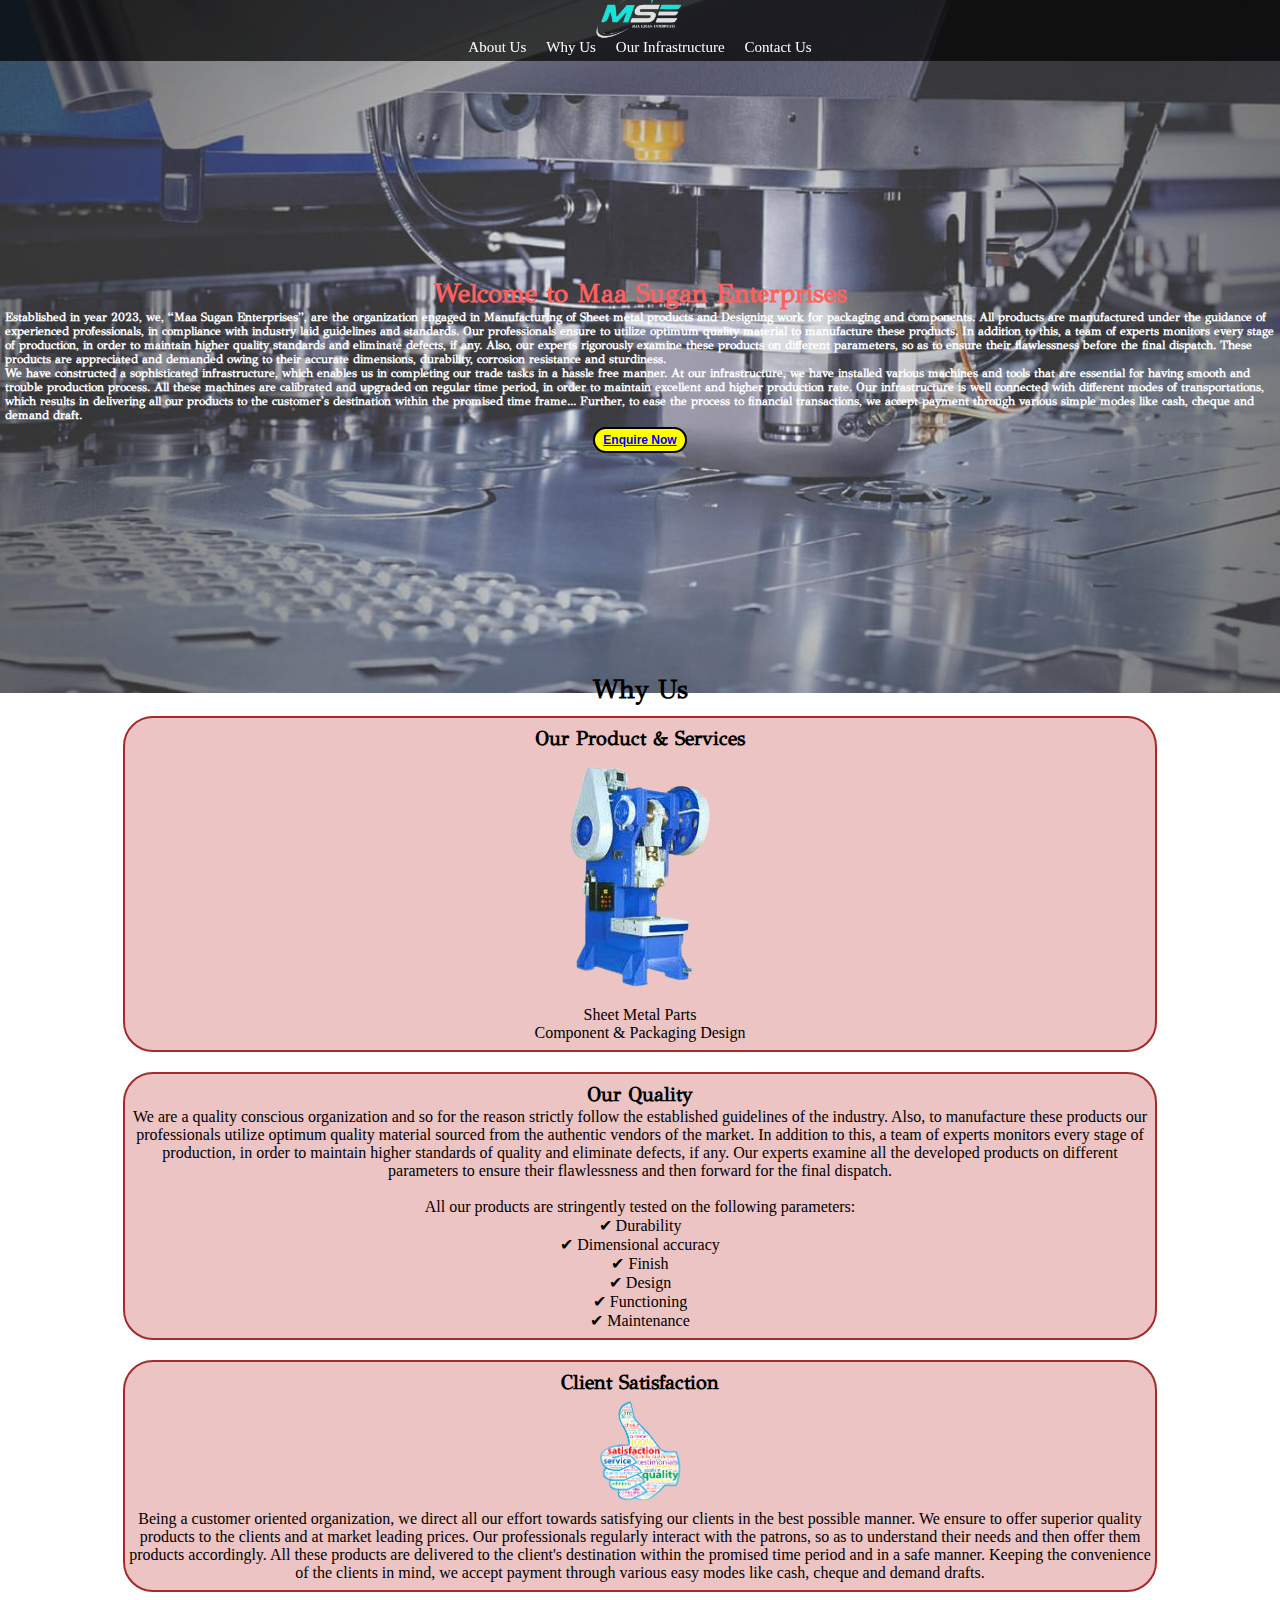
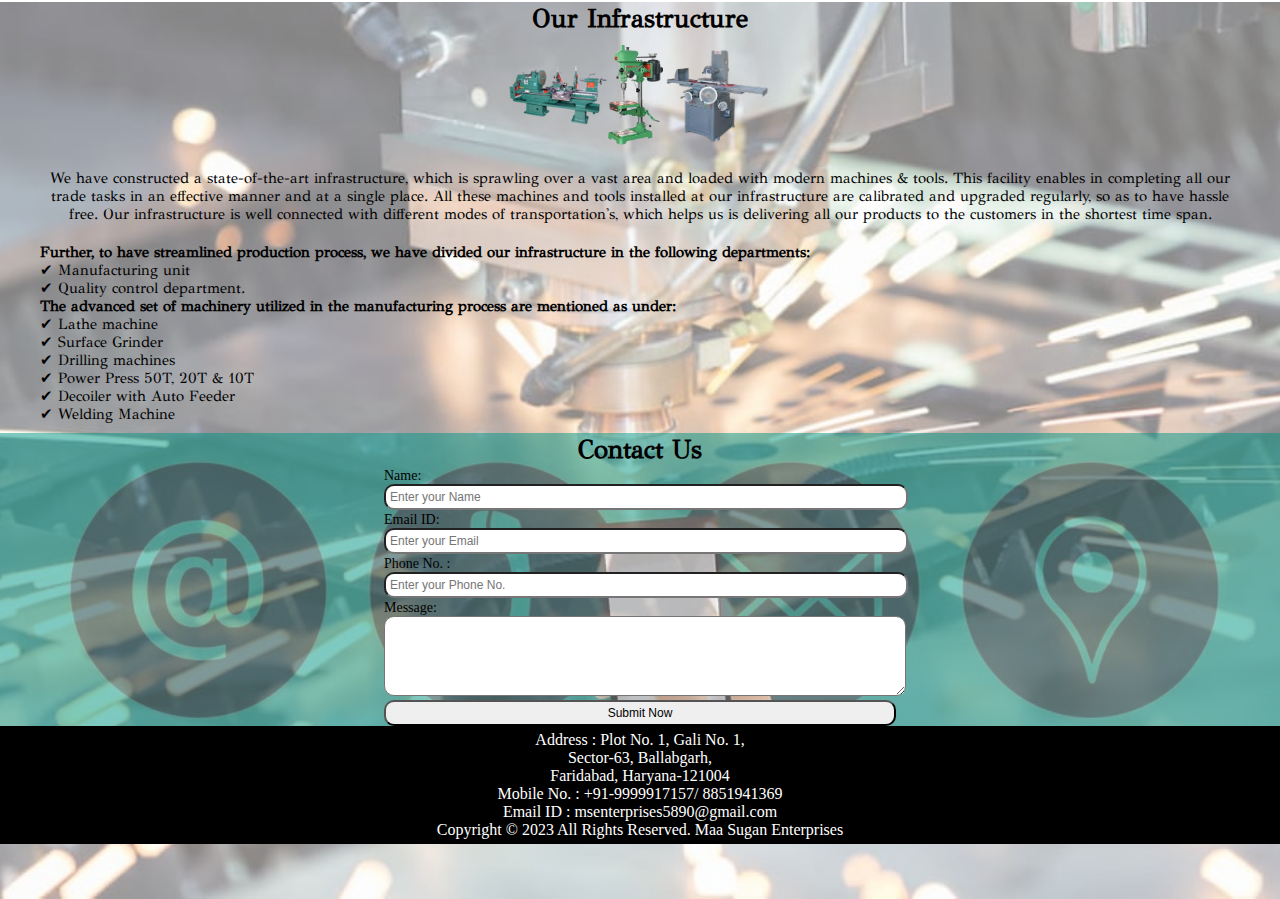
<file: index.html>
<!DOCTYPE html>
<html lang="en">

<head>
    <meta charset="UTF-8">
    <meta http-equiv="X-UA-Compatible" content="IE=edge">
    <meta name="viewport" content="width=device-width, initial-scale=1.0">
    <title>Best Sheet Metal Part Company</title>
    <link rel="stylesheet" href="style.css">
    <link rel="stylesheet" media="screen and (max-width: 1280px)" href="mobile.css">
    <link rel="preconnect" href="https://fonts.googleapis.com">
    <link rel="preconnect" href="https://fonts.gstatic.com" crossorigin>
    <link href="https://fonts.googleapis.com/css2?family=Bree+Serif&family=GFS+Didot&display=swap" rel="stylesheet">
</head>

<body>
    <nav id="navbar">
        <div id="logo">
            <img src="logo4-removebg-preview.png" alt="MS Enterprise">
        </div>
        <div>
            <ul>
                <li class="nav"><a href="#home" >About Us</a></li>
                <li class="nav"><a href="#whyus">Why Us</a></li>
                <li class="nav"><a href="#infra">Our Infrastructure</a></li>
                <li class="nav"><a href="#contact">Contact Us</a></li>
            </ul>
        </div>
    </nav>
    <section id="home">
        <div>
            <h1 class="h-primary">Welcome to Maa Sugan Enterprises </h1>
            <p>Established in year 2023, we, “Maa Sugan Enterprises”, are the organization engaged in Manufacturing of
                Sheet
                metal products and Designing work for packaging and components. All products are manufactured under the
                guidance of experienced professionals, in compliance with industry laid guidelines and standards. Our
                professionals ensure to utilize optimum quality material to manufacture these products. In addition to
                this,
                a team of experts monitors every stage of production, in order to maintain higher quality standards and
                eliminate defects, if any. Also, our experts rigorously examine these products on different parameters,
                so
                as to ensure their flawlessness before the final dispatch. These products are appreciated and demanded
                owing
                to their accurate dimensions, durability, corrosion resistance and sturdiness. </p>
            <p>We have constructed a sophisticated infrastructure, which enables us in completing our trade tasks in a
                hassle free manner. At our infrastructure, we have installed various machines and tools that are
                essential
                for having smooth and trouble production process. All these machines are calibrated and upgraded on
                regular
                time period, in order to maintain excellent and higher production rate. Our infrastructure is well
                connected
                with different modes of transportations, which results in delivering all our products to the customer's
                destination within the promised time frame... Further, to ease the process to financial transactions, we
                accept payment through various simple modes like cash, cheque and demand draft.</p>
            <button class="btn"><a href="https://forms.gle/jwrQk6FeJfUbEnTA8" target="_blank">Enquire Now</a></button>
        </div>
    </section>
    <section id="whyus">
        <h1 class="h-primary center">Why Us</h1>
        <div id="services">
            <div class="box">
                <h2 class="h-secondary center">Our Product & Services</h2>
                <img src="img1-removebg-preview.png" alt="">
                <p class="center">
                <div> Sheet Metal Parts</div>
                <div> Component & Packaging Design</div>
                </p>
            </div>
            <div class="box">
                <h2 class="h-secondary center">Our Quality</h2>
                <p class="center">We are a quality conscious organization and so for the reason strictly follow the
                    established guidelines of the industry. Also, to manufacture these products our professionals
                    utilize optimum quality material sourced from the authentic vendors of the market. In addition to
                    this, a team of experts monitors every stage of production, in order to maintain higher standards of
                    quality and eliminate defects, if any. Our experts examine all the developed products on different
                    parameters to ensure their flawlessness and then forward for the final dispatch.</p> <br>
                <p class="center">All our products are stringently tested on the following parameters: <br> ✔
                    Durability<br> ✔ Dimensional accuracy<br> ✔ Finish <br>✔ Design<br> ✔ Functioning <br>✔ Maintenance
                </p>
            </div>
            <div class="box">
                <h2 class="h-secondary center">Client Satisfaction</h2>
                <img class="img3" src="img5-removebg-preview.png" alt="">
                <p class="center">Being a customer oriented organization, we direct all our effort towards satisfying
                    our clients in the best possible manner. We ensure to offer superior quality products to the clients
                    and at market leading prices. Our professionals regularly interact with the patrons, so as to
                    understand their needs and then offer them products accordingly. All these products are delivered to
                    the client's destination within the promised time period and in a safe manner. Keeping the
                    convenience of the clients in mind, we accept payment through various easy modes like cash, cheque
                    and demand drafts.</p>
            </div>
        </div>
    </section>
    <section id="infra">
        <div>
            <h1 class="h-primary center">Our Infrastructure</h1>
            <div id="infra-item">
                <div class="infra-img">
                    <img src="img2-removebg-preview.png" alt="Our Infrastructure">
                </div>
                <div class="infra-img">
                    <img src="img3-removebg-preview.png" alt="Our Infrastructure">
                </div>
                <div class="infra-img">
                    <img src="img4-removebg-preview.png" alt="Our Infrastructure">
                </div>
            </div>
            <div>
                <p class="h-tertiary center">We have constructed a state-of-the-art infrastructure, which is sprawling
                    over a vast area and loaded with modern machines & tools. This facility enables in completing all
                    our trade tasks in an effective manner and at a single place. All these machines and tools installed
                    at our infrastructure are calibrated and upgraded regularly, so as to have hassle free. Our
                    infrastructure is well connected with different modes of transportation's, which helps us is
                    delivering all our products to the customers in the shortest time span.</p>
                <p class="h-tertiary"> <b> Further, to have streamlined production process, we have divided our
                        infrastructure in the following departments: </b><br> ✔ Manufacturing unit <br>✔ Quality control
                    department.<br> <b> The advanced set of machinery utilized in the manufacturing process are
                        mentioned as under:</b><br> ✔ Lathe machine<br> ✔ Surface Grinder<br> ✔ Drilling machines<br> ✔
                    Power Press 50T, 20T & 10T <br>✔ Decoiler with Auto Feeder<br> ✔ Welding Machine</p>
            </div>
        </div>
    </section>
    <section id="contact">
        <h1 class="h-primary center">Contact Us</h1>
        <div class="contact-box">
               <form action="backend.php" >
                <div class="form-group">
                    <label for="name">Name:</label>
                    <input type="text" name="name" id="name" placeholder="Enter your Name">
                <div class="form-group">
                    <label for="email">Email ID:</label>
                    <input type="email" name="name" id="email" placeholder="Enter your Email">
                <div class="form-group">
                    <label for="phone">Phone No. :</label>
                    <input type="tel" name="name" id="phone" placeholder="Enter your Phone No.">
                <div class="form-group">
                    <label for="message">Message:</label>
                    <textarea name="message" id="message" cols="20" rows="5"></textarea>
                </div>
                <div class="form-group">
                    <input class="submit" type="submit" value="Submit Now" >
                </div>
            </form>
                </div>
    </section>
<footer>
    <div id="foot" class="address">
        <P>Address : Plot No. 1, Gali No. 1, <br> Sector-63, Ballabgarh, <br> Faridabad, Haryana-121004 <br>Mobile No. : +91-9999917157/ 8851941369 <br> Email ID : msenterprises5890@gmail.com</P>
    </div>
    <div class="">Copyright &copy; 2023 All Rights Reserved. Maa Sugan Enterprises</div>
</footer>

</body>

</html>
</file>
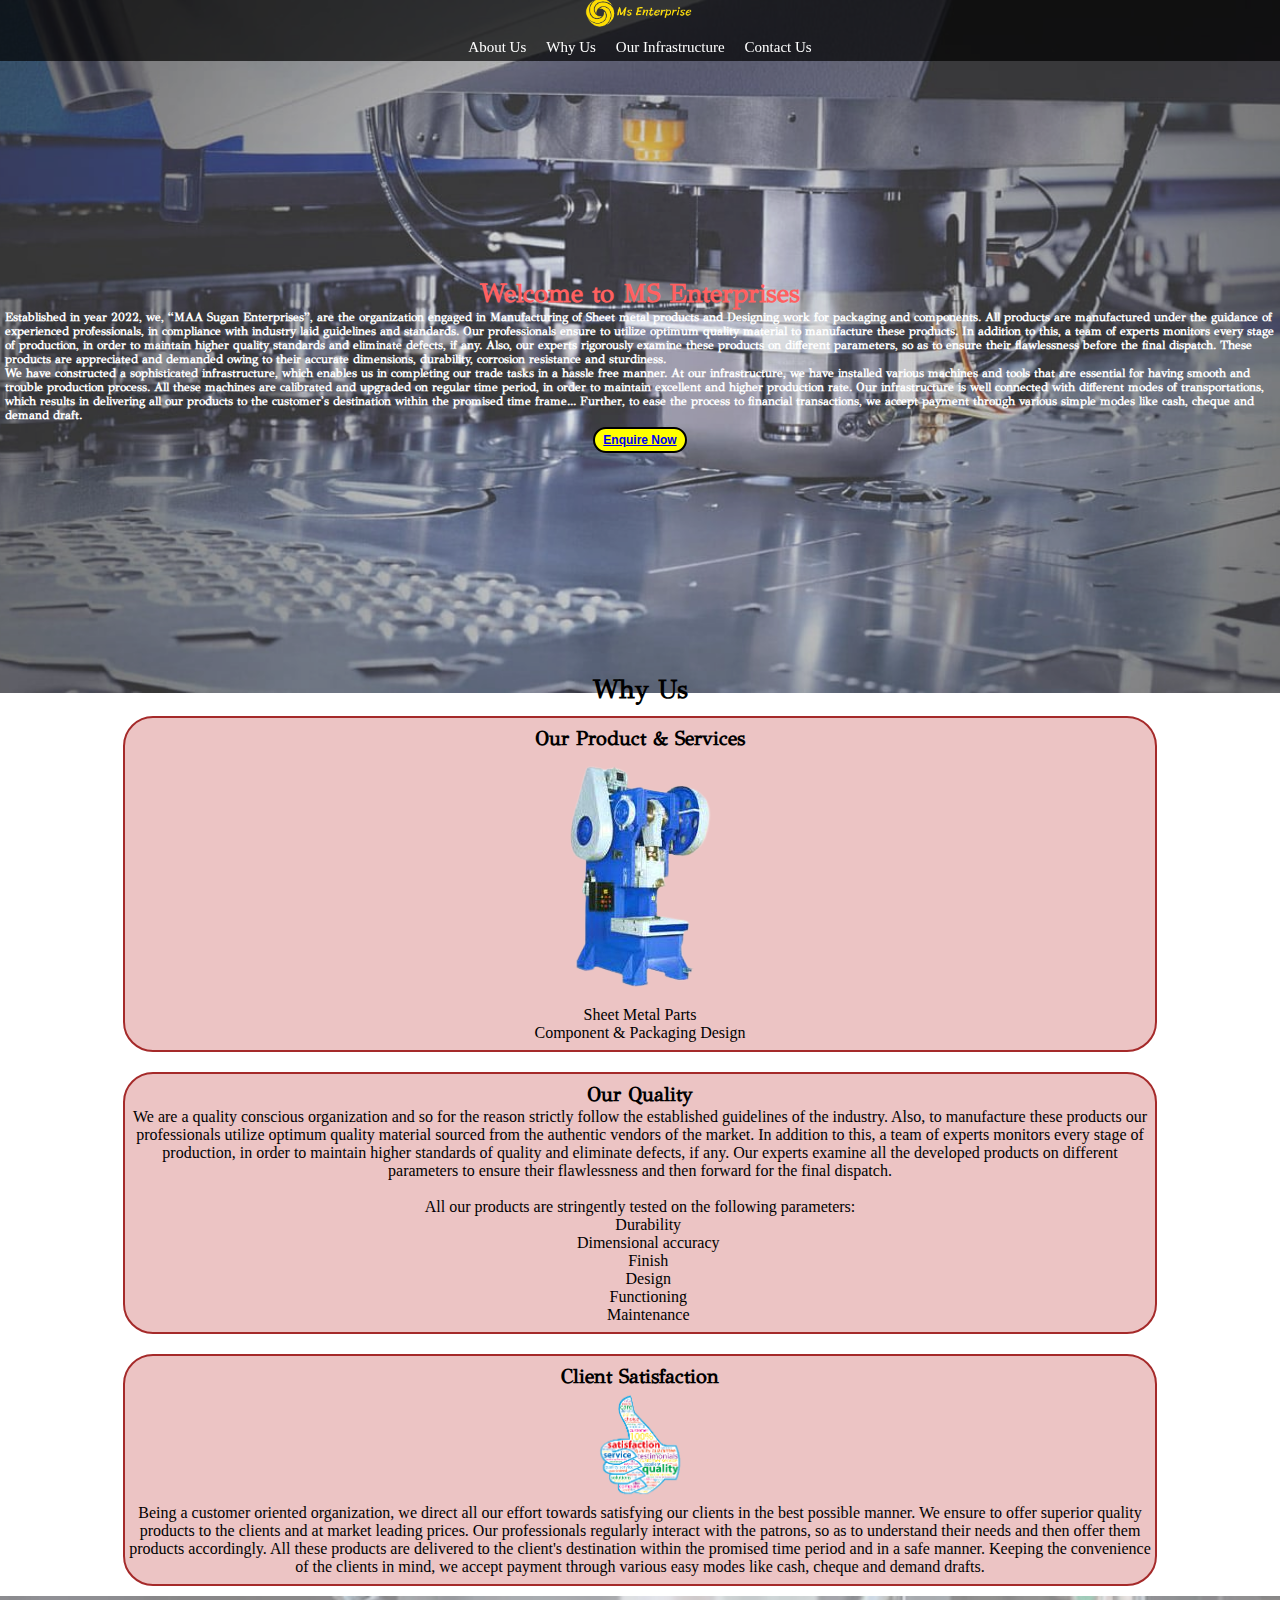
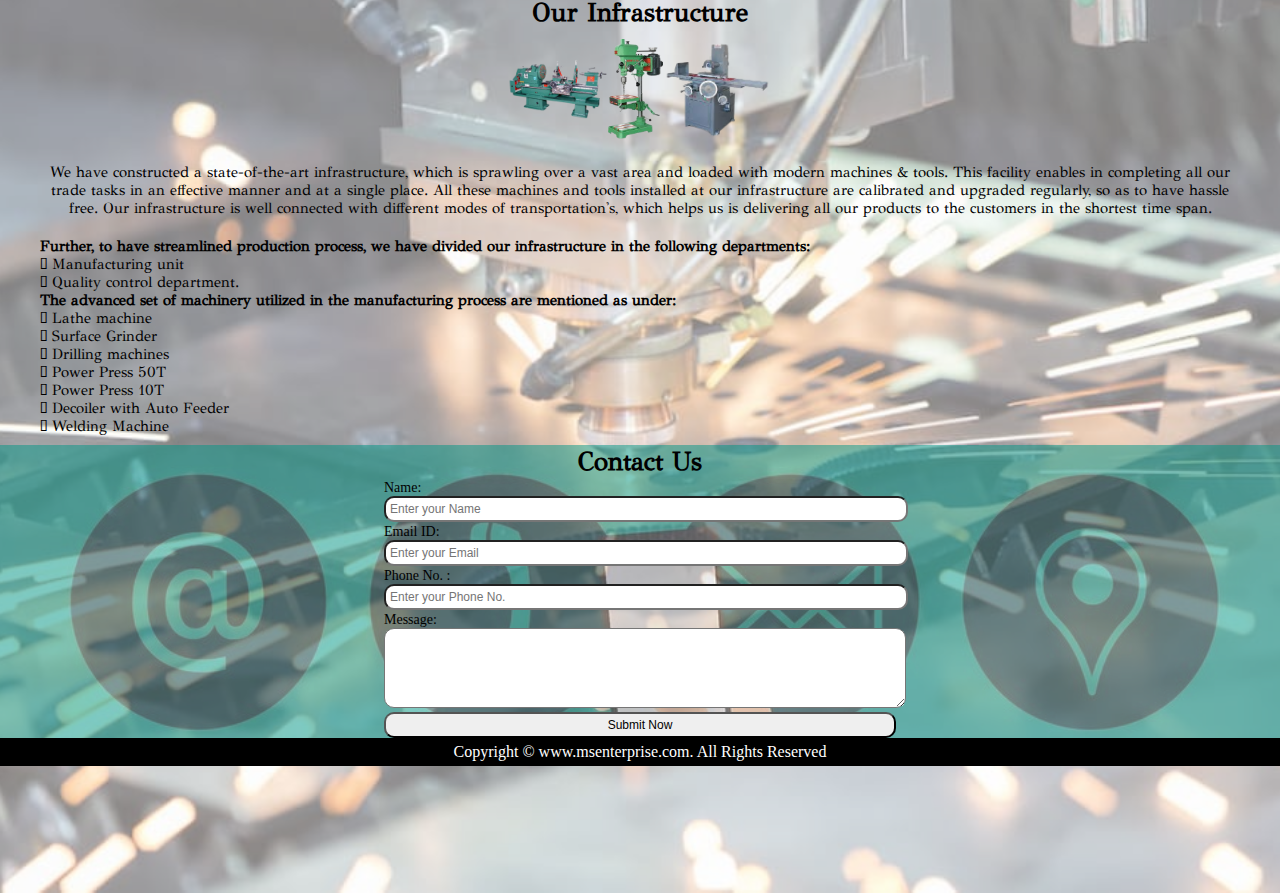
<file: 2nd project.html>
<!DOCTYPE html>
<html lang="en">

<head>
    <meta charset="UTF-8">
    <meta http-equiv="X-UA-Compatible" content="IE=edge">
    <meta name="viewport" content="width=device-width, initial-scale=1.0">
    <title>Best Sheet Metal Part Company</title>
    <link rel="stylesheet" href="style.css">
    <link rel="stylesheet" media="screen and (max-width: 1280px)" href="mobile.css">
    <link rel="preconnect" href="https://fonts.googleapis.com">
    <link rel="preconnect" href="https://fonts.gstatic.com" crossorigin>
    <link href="https://fonts.googleapis.com/css2?family=Bree+Serif&family=GFS+Didot&display=swap" rel="stylesheet">
</head>

<body>
    <nav id="navbar">
        <div id="logo">
            <img src="logo.png" alt="MS Enterprise">
        </div>
        <div>
            <ul>
                <li class="nav"><a href="#home">About Us</a></li>
                <li class="nav"><a href="#services">Why Us</a></li>
                <li class="nav"><a href="#infra">Our Infrastructure</a></li>
                <li class="nav"><a href="#contact">Contact Us</a></li>
            </ul>
        </div>
    </nav>
    <section id="home">
        <div>
            <h1 class="h-primary">Welcome to MS Enterprises </h1>
            <p>Established in year 2022, we, “MAA Sugan Enterprises”, are the organization engaged in Manufacturing of
                Sheet
                metal products and Designing work for packaging and components. All products are manufactured under the
                guidance of experienced professionals, in compliance with industry laid guidelines and standards. Our
                professionals ensure to utilize optimum quality material to manufacture these products. In addition to
                this,
                a team of experts monitors every stage of production, in order to maintain higher quality standards and
                eliminate defects, if any. Also, our experts rigorously examine these products on different parameters,
                so
                as to ensure their flawlessness before the final dispatch. These products are appreciated and demanded
                owing
                to their accurate dimensions, durability, corrosion resistance and sturdiness. </p>
            <p>We have constructed a sophisticated infrastructure, which enables us in completing our trade tasks in a
                hassle free manner. At our infrastructure, we have installed various machines and tools that are
                essential
                for having smooth and trouble production process. All these machines are calibrated and upgraded on
                regular
                time period, in order to maintain excellent and higher production rate. Our infrastructure is well
                connected
                with different modes of transportations, which results in delivering all our products to the customer's
                destination within the promised time frame... Further, to ease the process to financial transactions, we
                accept payment through various simple modes like cash, cheque and demand draft.</p>
            <button class="btn"><a href="#contact">Enquire Now</a></button>
        </div>
    </section>
    <section class="whyus">
        <h1 class="h-primary center">Why Us</h1>
        <div id="services">
            <div class="box">
                <h2 class="h-secondary center">Our Product & Services</h2>
                <img src="img1-removebg-preview.png" alt="">
                <p class="center">
                <div> Sheet Metal Parts</div>
                <div> Component & Packaging Design</div>
                </p>
            </div>
            <div class="box">
                <h2 class="h-secondary center">Our Quality</h2>
                <p class="center">We are a quality conscious organization and so for the reason strictly follow the
                    established guidelines of the industry. Also, to manufacture these products our professionals
                    utilize optimum quality material sourced from the authentic vendors of the market. In addition to
                    this, a team of experts monitors every stage of production, in order to maintain higher standards of
                    quality and eliminate defects, if any. Our experts examine all the developed products on different
                    parameters to ensure their flawlessness and then forward for the final dispatch.</p> <br>
                <p class="center">All our products are stringently tested on the following parameters: <br> 
                    Durability<br>  Dimensional accuracy<br>  Finish <br> Design<br>  Functioning <br> Maintenance
                </p>
            </div>
            <div class="box">
                <h2 class="h-secondary center">Client Satisfaction</h2>
                <img class="img3" src="img5-removebg-preview.png" alt="">
                <p class="center">Being a customer oriented organization, we direct all our effort towards satisfying
                    our clients in the best possible manner. We ensure to offer superior quality products to the clients
                    and at market leading prices. Our professionals regularly interact with the patrons, so as to
                    understand their needs and then offer them products accordingly. All these products are delivered to
                    the client's destination within the promised time period and in a safe manner. Keeping the
                    convenience of the clients in mind, we accept payment through various easy modes like cash, cheque
                    and demand drafts.</p>
            </div>
        </div>
    </section>
    <section id="infra">
        <div>
            <h1 class="h-primary center">Our Infrastructure</h1>
            <div id="infra-item">
                <div class="infra-img">
                    <img src="img2-removebg-preview.png" alt="Our Infrastructure">
                </div>
                <div class="infra-img">
                    <img src="img3-removebg-preview.png" alt="Our Infrastructure">
                </div>
                <div class="infra-img">
                    <img src="img4-removebg-preview.png" alt="Our Infrastructure">
                </div>
            </div>
            <div>
                <p class="h-tertiary center">We have constructed a state-of-the-art infrastructure, which is sprawling
                    over a vast area and loaded with modern machines & tools. This facility enables in completing all
                    our trade tasks in an effective manner and at a single place. All these machines and tools installed
                    at our infrastructure are calibrated and upgraded regularly, so as to have hassle free. Our
                    infrastructure is well connected with different modes of transportation's, which helps us is
                    delivering all our products to the customers in the shortest time span.</p>
                <p class="h-tertiary"> <b> Further, to have streamlined production process, we have divided our
                        infrastructure in the following departments: </b><br>  Manufacturing unit <br> Quality control
                    department.<br> <b> The advanced set of machinery utilized in the manufacturing process are
                        mentioned as under:</b><br>  Lathe machine<br>  Surface Grinder<br>  Drilling machines<br> 
                    Power Press 50T <br> Power Press 10T <br> Decoiler with Auto Feeder<br>  Welding Machine</p>
            </div>
        </div>
    </section>
    <section id="contact">
        <h1 class="h-primary center">Contact Us</h1>
        <div class="contact-box">
            <form action="backend.php">
                <div class="form-group">
                    <label for="name">Name:</label>
                    <input type="text" name="name" id="name" placeholder="Enter your Name">
                <div class="form-group">
                    <label for="email">Email ID:</label>
                    <input type="email" name="name" id="email" placeholder="Enter your Email">
                <div class="form-group">
                    <label for="phone">Phone No. :</label>
                    <input type="tel" name="name" id="phone" placeholder="Enter your Phone No.">
                <div class="form-group">
                    <label for="message">Message:</label>
                    <textarea name="message" id="message" cols="20" rows="5"></textarea>
                </div>
                <div class="form-group">
                    <input class="submit" type="submit" value="Submit Now" >
                </div>
            </form>
        </div>
    </section>
<footer>
    <div class="">Copyright &copy; www.msenterprise.com. All Rights Reserved</div>
</footer>
</body>

</html>
</file>
<file: style.css>
* {
    margin: 0;
    padding: 0;
}
html{
    scroll-behavior: smooth;
}
#navbar {
    display: flex;
 align-items: center;
 position: sticky;
 top: 0;
}

#logo {
    margin: 0 30px;

}

#logo img {
    height: 70px;
    margin: 0 15px;
    filter: invert(1);
}

#navbar ul {
    display: flex;
}

#navbar::before {
    content: "";
    background-color: black;
    position: absolute;
    height: 100%;
    width: 100%;
    z-index: -1;
    opacity: 0.7;
}

#navbar ul li {
    list-style: none;
    font-size: 20px;
}

#navbar ul li a {
    display: block;
    text-decoration: none;
    margin: 5px;
    padding: 5px 15px;
    color: white;
    border-radius: 20px;
}

#navbar ul li a:hover {
    display: block;
    text-decoration: none;
    color: black;
    background-color: white;
    border-radius: 20px;
}

#home {
    display: flex;
    justify-content: center;
    align-items: center;
    margin: 15px 40px;
    padding: 5px 35px;
    text-align: center;
    height: 374px;
}

#home::before {
    content: "";
    position: absolute;
    background: url(bg2.jpg) no-repeat center center/cover;
    height: 480px;
    width: 100%;
    z-index: -1;
    opacity: 0.8;
    top: 0;
    left: 0;
}

#home h1 {
    font-family: 'Bree Serif', serif;
    font-family: 'GFS Didot', serif;
    color: rgb(255 96 96);
}

#home p {
    font-family: 'Bree Serif', serif;
    font-family: 'GFS Didot', serif;
    color: white;
    font-weight: bold;
    font-size: 18px;
}

.h-primary {
    font-size: 55px;
    font-family: 'Bree Serif', serif;
    font-family: 'GFS Didot', serif;
}

.h-secondary {
    font-size: 35px;
    font-family: 'Bree Serif', serif;
    font-family: 'GFS Didot', serif;
}

.h-tertiary {
    font-size: 23px;
    font-family: 'Bree Serif', serif;
    font-family: 'GFS Didot', serif;
    padding: 10px 40px;
}

.btn {
    padding: 10px 15px;
    margin: 18px 3px;
    border: 2px solid black;
    border-radius: 20px;
    color: blue;
    background-color: yellow;
    font-weight: bold;
}

.btn:hover {
    border: 2px solid black;
    border-radius: 20px;
    color: black;
    background-color: white;
    cursor: pointer;
}

.center {
    text-align: center;
}

#services {
    display: flex;
    height: 400px;
}

#services .box {
    border: 2px solid brown;
    border-radius: 30px;
    background-color: rgb(236, 196, 196);
    margin: 10px 4px;
    padding: 8px 3px;
    width: 33%;
    text-align: center;
}

.img3 {
    width: 110px;
    height: 110px;
}

#infra-item {
    display: flex;
    align-items: center;
    justify-content: center;
    padding: 10px 10px;
    flex-direction: row;
}

#infra img {
    height: 300px;
}

#infra::before {
    content: "";
    position: absolute;
    background: url(bg1.jpg) no-repeat center center/cover;
    height: 891px;
    width: 100%;
    z-index: -1;
    opacity: 0.5;
}
#contact::before {
    content: "";
    position: absolute;
    background: url(contact3.jpg) no-repeat center center/cover;
    height: 437px;
    width: 100%;
    z-index: -1;
    opacity: 0.5;
}
.contact-box{
    display: flex;
    align-items: center;
    justify-content: center;
}
.contact-box input,.contact-box textarea{
    width: 100%;
    padding: 5px;
    border-radius: 10px;
    font-size: 20px;
}

.submit {
    cursor: pointer;
}
.contact-box label{
font-size: 20px;
}
.contact-box form{
width: 40%;
}
footer {
    color: white;
    background-color: black;
    padding: 5px 10px;
    text-align: center;
}
</file>
<file: mobile.css>
#navbar {
    flex-direction: column;
}

#logo img {
    height: 50px;
    margin: -10px 15px;
}

#navbar ul li a {
    font-size: 15px;
    margin: 0px;
    padding: 5px 10px;
}

#home {
    height: 612px;
    padding: 0;
    margin: 0px 5px;
}

#home::before {
    height: 693px;
}

#home p {
    font-size: 12px;
    text-align: left;
}

.btn {
    padding: 4px 8px;
    font-size: 12px;
    margin: 5px 5px;
}

#services {
    height: auto;
    flex-direction: column;
    align-items: center;
}

#services .box {
    margin: 10px 4px;
    padding: 8px 3px;
    width: 80%;

}

#infra-item {
    padding: 10px 10px;
}

#infra img {
    height: 100px;
}

#infra::before {
    height: 897px;
    width: 100%;
}

#contact::before {
    height: 296px;
    width: 100%;
}

.contact-box input,
.contact-box textarea {
    width: 100%;
    padding: 4px;
    border-radius: 10px;
    font-size: 12px;
}

.contact-box label {
    font-size: 14px;
}

.contact-box form {
    width: 40%;
}

footer {
    padding: 5px 10px;
}

.h-primary {
    font-size: 26px;
}

.h-secondary {
    font-size: 20px;
}

.h-tertiary {
    font-size: 15px;
    padding: 10px 40px;
}
.h-forth{
    font-size: 12px;
    text-align: center;
}
</file>
